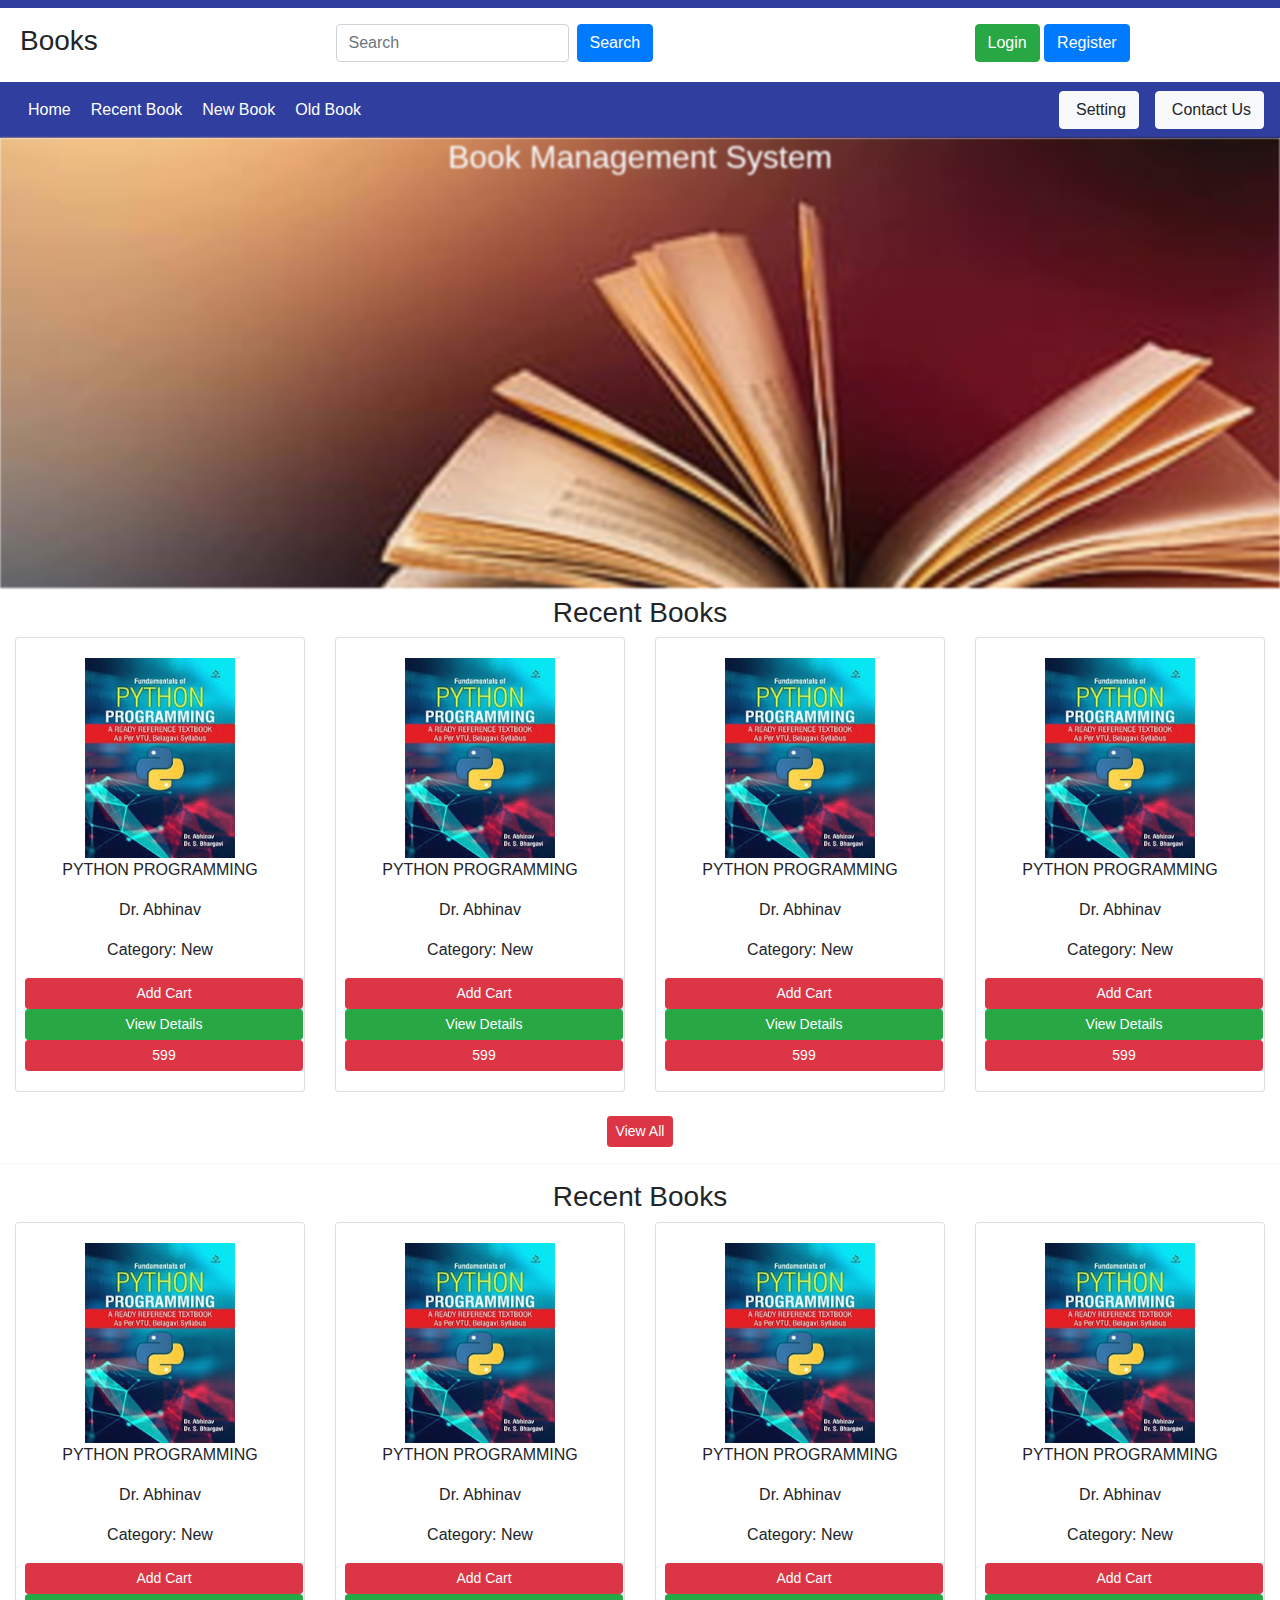
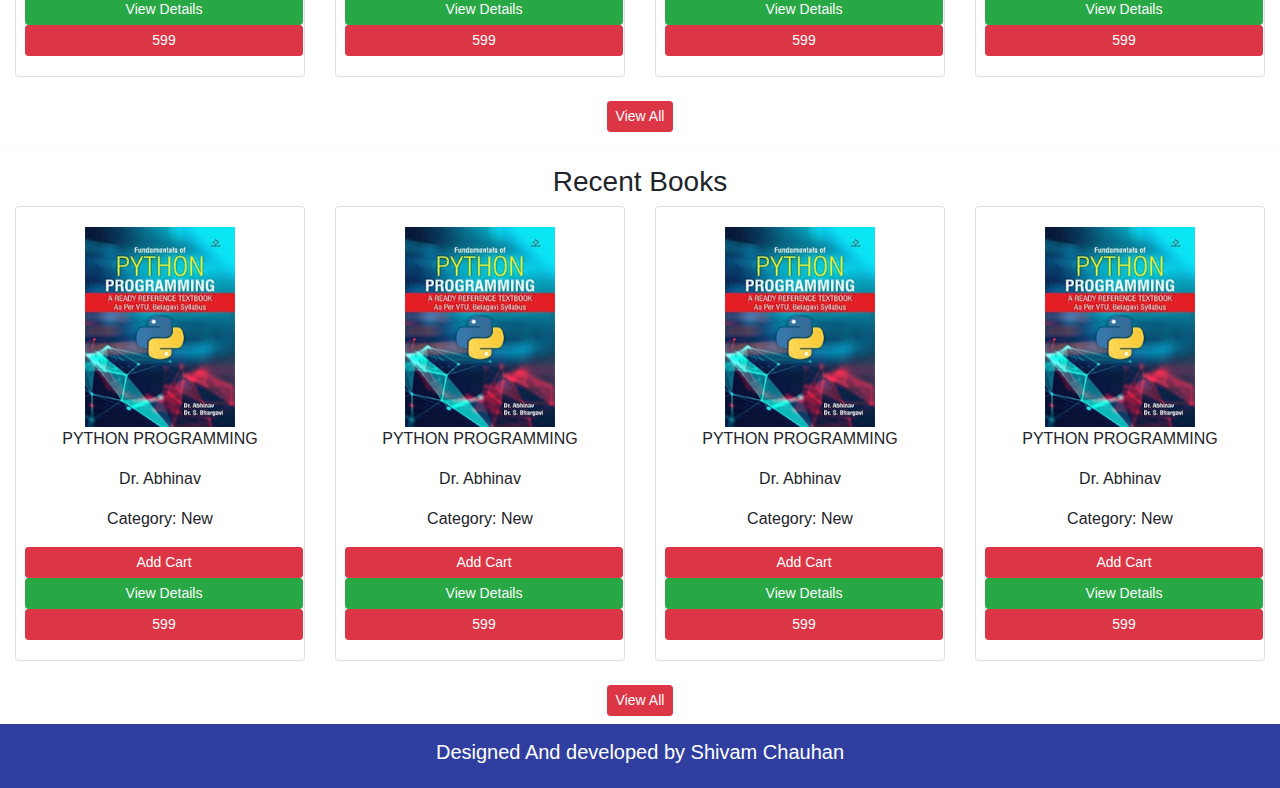
<file: ebookHTML/index.html>
<!DOCTYPE html>
<html>

<head>
    <meta charset="ISO-8859-1">
    <title>All Recent Books</title>
    <!-- <%@include file="allComponents/allCSS.jsp" %> -->
    <link href="https://cdn.jsdelivr.net/npm/bootstrap@5.3.3/dist/css/bootstrap.min.css" rel="stylesheet"
        integrity="sha384-QWTKZyjpPEjISv5WaRU9OFeRpok6YctnYmDr5pNlyT2bRjXh0JMhjY6hW+ALEwIH" crossorigin="anonymous">

    <link rel="stylesheet" href="https://cdnjs.cloudflare.com/ajax/libs/font-awesome/6.4.0/css/all.min.css"
        integrity="sha512-iecdLmaskl7CVkqkXNQ/ZH/XLlvWZOJyj7Yy7tcenmpD1ypASozpmT/E0iPtmFIB46ZmdtAc9eNBvH0H/ZpiBw=="
        crossorigin="anonymous" referrerpolicy="no-referrer" />

    <link rel="stylesheet" href="https://cdn.jsdelivr.net/npm/bootstrap@4.0.0/dist/css/bootstrap.min.css"
        integrity="sha384-Gn5384xqQ1aoWXA+058RXPxPg6fy4IWvTNh0E263XmFcJlSAwiGgFAW/dAiS6JXm" crossorigin="anonymous">

    <script src="https://code.jquery.com/jquery-3.2.1.slim.min.js"
        integrity="sha384-KJ3o2DKtIkvYIK3UENzmM7KCkRr/rE9/Qpg6aAZGJwFDMVNA/GpGFF93hXpG5KkN"
        crossorigin="anonymous"></script>
    <script src="https://cdn.jsdelivr.net/npm/popper.js@1.12.9/dist/umd/popper.min.js"
        integrity="sha384-ApNbgh9B+Y1QKtv3Rn7W3mgPxhU9K/ScQsAP7hUibX39j7fakFPskvXusvfa0b4Q"
        crossorigin="anonymous"></script>

    <link rel="stylesheet" href="style.css">
    <style type="text/css">
        .back-img {
            background: url("book.jpg");
            background-repeat: no-repeat;
            height: 50vh;
            width: 100%;
            background-size: cover;
            filter: blur(1px);
        }
        
        </style>
</head>

<body>

    <div id="navbar-container"></div>

    <script>
        // Use fetch to load the external navbar HTML
        fetch('allComponents/navbar.html')
            .then(response => response.text())
            .then(data => {
                document.getElementById('navbar-container').innerHTML = data;
            })
            .catch(error => console.log('Error loading navbar:', error));
    </script>

    <div class="container-fluid back-img">
        <h2 class="text-center text-light">Book Management System</h2>
    </div>

    <!--  start recent book -->

    <div class="container-fluid text-center mt-2 mb-2">
        <h3>Recent Books</h3>
        <div class="row">
            <div class="col-md-3">
                <div class="card">
                    <div class="card-body ">
                        <img alt="error" style="width: 150px;height: 200px;" src="pythonBook.jpeg">
                        <p class="text-center">PYTHON PROGRAMMING</p>
                        <p class="text-center">Dr. Abhinav</p>
                        <p class="text-center">Category: New</p>
                        <div class="row text-center">
                            <a href="" class="btn btn-danger btn-sm ml-1">Add Cart</a>
                            <a href="view_bookDetails.html" class="btn btn-success btn-sm ml-1">View Details</a>
                            <a href="" class="btn btn-danger btn-sm ml-1">
                                <i class="fa-solid fa-indian-rupee-sign"></i> 599
                            </a>
                        </div>
                    </div>
                </div>
            </div>
            <div class="col-md-3">
                <div class="card">
                    <div class="card-body ">
                        <img alt="error" style="width: 150px;height: 200px;" src="pythonBook.jpeg">
                        <p class="text-center">PYTHON PROGRAMMING</p>
                        <p class="text-center">Dr. Abhinav</p>
                        <p class="text-center">Category: New</p>
                        <div class="row text-center">
                            <a href="" class="btn btn-danger btn-sm ml-1">Add Cart</a>
                            <a href="view_bookDetails.html" class="btn btn-success btn-sm ml-1">View Details</a>
                            <a href="" class="btn btn-danger btn-sm ml-1">
                                <i class="fa-solid fa-indian-rupee-sign"></i> 599
                            </a>
                        </div>
                    </div>
                </div>
            </div>
            <div class="col-md-3">
                <div class="card">
                    <div class="card-body ">
                        <img alt="error" style="width: 150px;height: 200px;" src="pythonBook.jpeg">
                        <p class="text-center">PYTHON PROGRAMMING</p>
                        <p class="text-center">Dr. Abhinav</p>
                        <p class="text-center">Category: New</p>
                        <div class="row text-center">
                            <a href="" class="btn btn-danger btn-sm ml-1">Add Cart</a>
                            <a href="view_bookDetails.html" class="btn btn-success btn-sm ml-1">View Details</a>
                            <a href="" class="btn btn-danger btn-sm ml-1">
                                <i class="fa-solid fa-indian-rupee-sign"></i> 599
                            </a>
                        </div>
                    </div>
                </div>
            </div>
            <div class="col-md-3">
                <div class="card">
                    <div class="card-body ">
                        <img alt="error" style="width: 150px;height: 200px;" src="pythonBook.jpeg">
                        <p class="text-center">PYTHON PROGRAMMING</p>
                        <p class="text-center">Dr. Abhinav</p>
                        <p class="text-center">Category: New</p>
                        <div class="row text-center">
                            <a href="" class="btn btn-danger btn-sm ml-1">Add Cart</a>
                            <a href="view_bookDetails.html" class="btn btn-success btn-sm ml-1">View Details</a>
                            <a href="" class="btn btn-danger btn-sm ml-1">
                                <i class="fa-solid fa-indian-rupee-sign"></i> 599
                            </a>
                        </div>
                    </div>
                </div>
            </div>
        </div>

        <div class="text-center mt-4">
            <a href="all_recentBooks.html" class="btn btn-danger btn-sm">View All</a>
        </div>
    </div>



    <!-- end recent book -->

    <hr>

    <!--  start New book -->
    <div class="container-fluid text-center mt-2 mb-2">
        <h3>Recent Books</h3>
        <div class="row">
            <div class="col-md-3">
                <div class="card">
                    <div class="card-body ">
                        <img alt="error" style="width: 150px;height: 200px;" src="pythonBook.jpeg">
                        <p class="text-center">PYTHON PROGRAMMING</p>
                        <p class="text-center">Dr. Abhinav</p>
                        <p class="text-center">Category: New</p>
                        <div class="row text-center">
                            <a href="" class="btn btn-danger btn-sm ml-1">Add Cart</a>
                            <a href="view_bookDetails.html" class="btn btn-success btn-sm ml-1">View Details</a>
                            <a href="" class="btn btn-danger btn-sm ml-1">
                                <i class="fa-solid fa-indian-rupee-sign"></i> 599
                            </a>
                        </div>
                    </div>
                </div>
            </div>
            <div class="col-md-3">
                <div class="card">
                    <div class="card-body ">
                        <img alt="error" style="width: 150px;height: 200px;" src="pythonBook.jpeg">
                        <p class="text-center">PYTHON PROGRAMMING</p>
                        <p class="text-center">Dr. Abhinav</p>
                        <p class="text-center">Category: New</p>
                        <div class="row text-center">
                            <a href="" class="btn btn-danger btn-sm ml-1">Add Cart</a>
                            <a href="view_bookDetails.html" class="btn btn-success btn-sm ml-1">View Details</a>
                            <a href="" class="btn btn-danger btn-sm ml-1">
                                <i class="fa-solid fa-indian-rupee-sign"></i> 599
                            </a>
                        </div>
                    </div>
                </div>
            </div>
            <div class="col-md-3">
                <div class="card">
                    <div class="card-body ">
                        <img alt="error" style="width: 150px;height: 200px;" src="pythonBook.jpeg">
                        <p class="text-center">PYTHON PROGRAMMING</p>
                        <p class="text-center">Dr. Abhinav</p>
                        <p class="text-center">Category: New</p>
                        <div class="row text-center">
                            <a href="" class="btn btn-danger btn-sm ml-1">Add Cart</a>
                            <a href="view_bookDetails.html" class="btn btn-success btn-sm ml-1">View Details</a>
                            <a href="" class="btn btn-danger btn-sm ml-1">
                                <i class="fa-solid fa-indian-rupee-sign"></i> 599
                            </a>
                        </div>
                    </div>
                </div>
            </div>
            <div class="col-md-3">
                <div class="card">
                    <div class="card-body ">
                        <img alt="error" style="width: 150px;height: 200px;" src="pythonBook.jpeg">
                        <p class="text-center">PYTHON PROGRAMMING</p>
                        <p class="text-center">Dr. Abhinav</p>
                        <p class="text-center">Category: New</p>
                        <div class="row text-center">
                            <a href="" class="btn btn-danger btn-sm ml-1">Add Cart</a>
                            <a href="view_bookDetails.html" class="btn btn-success btn-sm ml-1">View Details</a>
                            <a href="" class="btn btn-danger btn-sm ml-1">
                                <i class="fa-solid fa-indian-rupee-sign"></i> 599
                            </a>
                        </div>
                    </div>
                </div>
            </div>
        </div>

        <div class="text-center mt-4">
            <a href="all_newBooks.html" class="btn btn-danger btn-sm">View All</a>
        </div>
    </div>

    <!-- end New book -->

    <hr>



    <!--  start old book -->
    <div class="container-fluid text-center mt-2 mb-2">
        <h3>Recent Books</h3>
        <div class="row">
            <div class="col-md-3">
                <div class="card">
                    <div class="card-body ">
                        <img alt="error" style="width: 150px;height: 200px;" src="pythonBook.jpeg">
                        <p class="text-center">PYTHON PROGRAMMING</p>
                        <p class="text-center">Dr. Abhinav</p>
                        <p class="text-center">Category: New</p>
                        <div class="row text-center">
                            <a href="" class="btn btn-danger btn-sm ml-1">Add Cart</a>
                            <a href="view_bookDetails.html" class="btn btn-success btn-sm ml-1">View Details</a>
                            <a href="" class="btn btn-danger btn-sm ml-1">
                                <i class="fa-solid fa-indian-rupee-sign"></i> 599
                            </a>
                        </div>
                    </div>
                </div>
            </div>
            <div class="col-md-3">
                <div class="card">
                    <div class="card-body ">
                        <img alt="error" style="width: 150px;height: 200px;" src="pythonBook.jpeg">
                        <p class="text-center">PYTHON PROGRAMMING</p>
                        <p class="text-center">Dr. Abhinav</p>
                        <p class="text-center">Category: New</p>
                        <div class="row text-center">
                            <a href="" class="btn btn-danger btn-sm ml-1">Add Cart</a>
                            <a href="view_bookDetails.html" class="btn btn-success btn-sm ml-1">View Details</a>
                            <a href="" class="btn btn-danger btn-sm ml-1">
                                <i class="fa-solid fa-indian-rupee-sign"></i> 599
                            </a>
                        </div>
                    </div>
                </div>
            </div>
            <div class="col-md-3">
                <div class="card">
                    <div class="card-body ">
                        <img alt="error" style="width: 150px;height: 200px;" src="pythonBook.jpeg">
                        <p class="text-center">PYTHON PROGRAMMING</p>
                        <p class="text-center">Dr. Abhinav</p>
                        <p class="text-center">Category: New</p>
                        <div class="row text-center">
                            <a href="" class="btn btn-danger btn-sm ml-1">Add Cart</a>
                            <a href="view_bookDetails.html" class="btn btn-success btn-sm ml-1">View Details</a>
                            <a href="" class="btn btn-danger btn-sm ml-1">
                                <i class="fa-solid fa-indian-rupee-sign"></i> 599
                            </a>
                        </div>
                    </div>
                </div>
            </div>
            <div class="col-md-3">
                <div class="card">
                    <div class="card-body ">
                        <img alt="error" style="width: 150px;height: 200px;" src="pythonBook.jpeg">
                        <p class="text-center">PYTHON PROGRAMMING</p>
                        <p class="text-center">Dr. Abhinav</p>
                        <p class="text-center">Category: New</p>
                        <div class="row text-center">
                            <a href="" class="btn btn-danger btn-sm ml-1">Add Cart</a>
                            <a href="view_bookDetails.html" class="btn btn-success btn-sm ml-1">View Details</a>
                            <a href="" class="btn btn-danger btn-sm ml-1">
                                <i class="fa-solid fa-indian-rupee-sign"></i> 599
                            </a>
                        </div>
                    </div>
                </div>
            </div>
        </div>

        <div class="text-center mt-4">
            <a href="all_oldBooks.html" class="btn btn-danger btn-sm">View All</a>
        </div>
    </div>

    <!-- end old book -->

    <!-- <%@include file="allComponents/footer.jsp" %> -->
    <div claas="container-fluid " style="background-color:  #303f9f;">
        <div class="text-center text-white p-3">
            <h5> Designed And developed by Shivam Chauhan</h5>
        </div>
    </div>


</body>

</html>
</file>
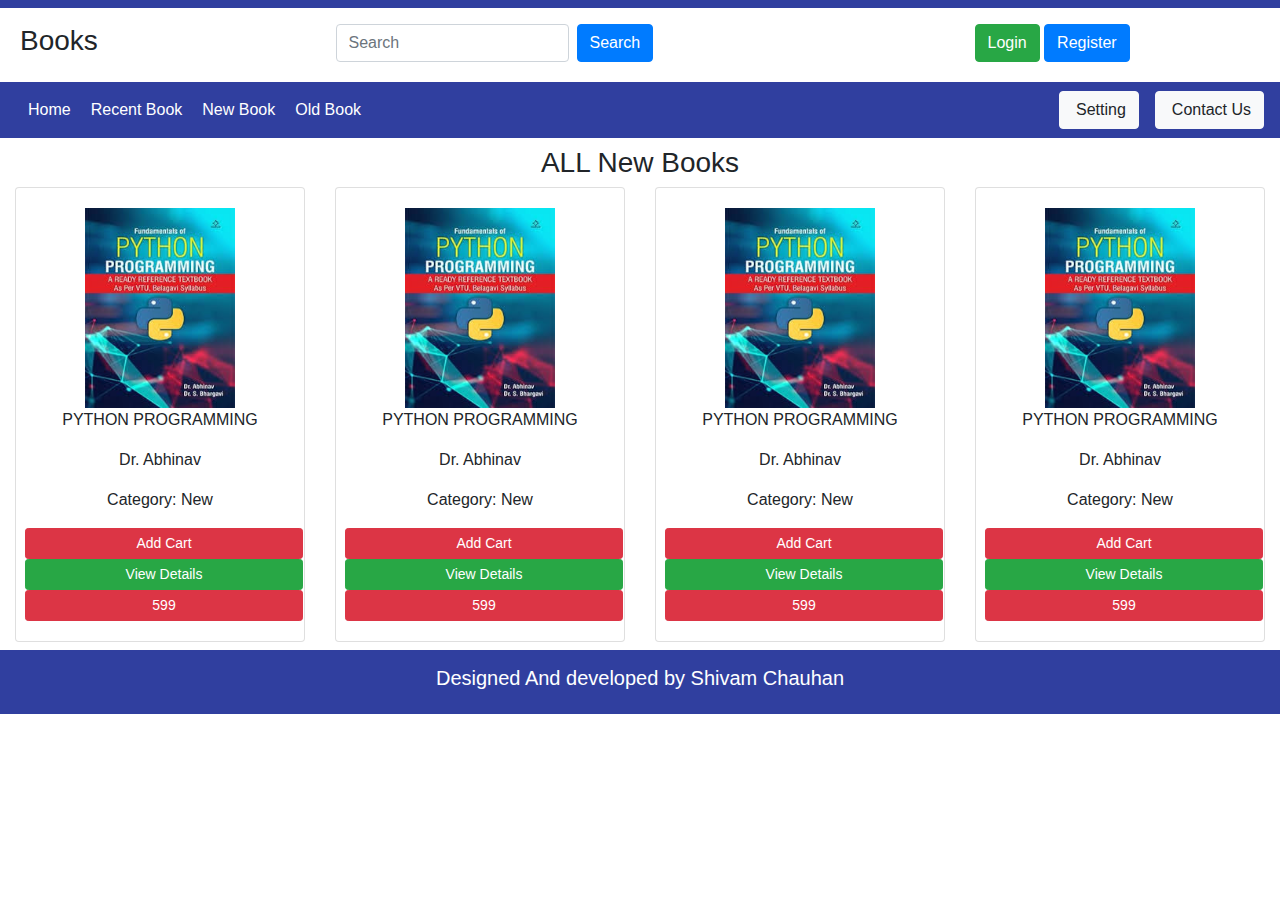
<file: ebookHTML/all_newBooks.html>
<!DOCTYPE html>
<html>

<head>
    <meta charset="ISO-8859-1">
    <title>All Recent Books</title>
    <!-- <%@include file="allComponents/allCSS.jsp" %> -->
    <link href="https://cdn.jsdelivr.net/npm/bootstrap@5.3.3/dist/css/bootstrap.min.css" rel="stylesheet"
        integrity="sha384-QWTKZyjpPEjISv5WaRU9OFeRpok6YctnYmDr5pNlyT2bRjXh0JMhjY6hW+ALEwIH" crossorigin="anonymous">

    <link rel="stylesheet" href="https://cdnjs.cloudflare.com/ajax/libs/font-awesome/6.4.0/css/all.min.css"
        integrity="sha512-iecdLmaskl7CVkqkXNQ/ZH/XLlvWZOJyj7Yy7tcenmpD1ypASozpmT/E0iPtmFIB46ZmdtAc9eNBvH0H/ZpiBw=="
        crossorigin="anonymous" referrerpolicy="no-referrer" />

    <link rel="stylesheet" href="https://cdn.jsdelivr.net/npm/bootstrap@4.0.0/dist/css/bootstrap.min.css"
        integrity="sha384-Gn5384xqQ1aoWXA+058RXPxPg6fy4IWvTNh0E263XmFcJlSAwiGgFAW/dAiS6JXm" crossorigin="anonymous">

    <script src="https://code.jquery.com/jquery-3.2.1.slim.min.js"
        integrity="sha384-KJ3o2DKtIkvYIK3UENzmM7KCkRr/rE9/Qpg6aAZGJwFDMVNA/GpGFF93hXpG5KkN"
        crossorigin="anonymous"></script>
    <script src="https://cdn.jsdelivr.net/npm/popper.js@1.12.9/dist/umd/popper.min.js"
        integrity="sha384-ApNbgh9B+Y1QKtv3Rn7W3mgPxhU9K/ScQsAP7hUibX39j7fakFPskvXusvfa0b4Q"
        crossorigin="anonymous"></script>

    <link rel="stylesheet" href="style.css">
</head>

<body>
    <!-- <%@include file="allComponents/navbar.jsp" %> -->
    <div id="navbar-container"></div>

<script>
    // Use fetch to load the external navbar HTML
    fetch('allComponents/navbar.html')
    .then(response => response.text())
    .then(data => {
        document.getElementById('navbar-container').innerHTML = data;
    })
    .catch(error => console.log('Error loading navbar:', error));
</script>

    <div class="container-fluid text-center mt-2 mb-2">
        <h3>ALL New Books</h3>
        <div class="row">
            <div class="col-md-3">
                <div class="card">
                    <div class="card-body ">
                        <img alt="error" style="width: 150px;height: 200px;" src="pythonBook.jpeg">
                        <p class="text-center">PYTHON PROGRAMMING</p>
                        <p class="text-center">Dr. Abhinav</p>
                        <p class="text-center">Category: New</p>
                        <div class="row text-center">
                            <a href="" class="btn btn-danger btn-sm ml-1">Add Cart</a>
                            <a href="view_bookDetails.html" class="btn btn-success btn-sm ml-1">View Details</a>
                            <a href="" class="btn btn-danger btn-sm ml-1">
                                <i class="fa-solid fa-indian-rupee-sign"></i> 599
                            </a>
                        </div>
                    </div>
                </div>
            </div>
            <div class="col-md-3">
                <div class="card">
                    <div class="card-body ">
                        <img alt="error" style="width: 150px;height: 200px;" src="pythonBook.jpeg">
                        <p class="text-center">PYTHON PROGRAMMING</p>
                        <p class="text-center">Dr. Abhinav</p>
                        <p class="text-center">Category: New</p>
                        <div class="row text-center">
                            <a href="" class="btn btn-danger btn-sm ml-1">Add Cart</a>
                            <a href="view_bookDetails.html" class="btn btn-success btn-sm ml-1">View Details</a>
                            <a href="" class="btn btn-danger btn-sm ml-1">
                                <i class="fa-solid fa-indian-rupee-sign"></i> 599
                            </a>
                        </div>
                    </div>
                </div>
            </div>
            <div class="col-md-3">
                <div class="card">
                    <div class="card-body ">
                        <img alt="error" style="width: 150px;height: 200px;" src="pythonBook.jpeg">
                        <p class="text-center">PYTHON PROGRAMMING</p>
                        <p class="text-center">Dr. Abhinav</p>
                        <p class="text-center">Category: New</p>
                        <div class="row text-center">
                            <a href="" class="btn btn-danger btn-sm ml-1">Add Cart</a>
                            <a href="view_bookDetails.html" class="btn btn-success btn-sm ml-1">View Details</a>
                            <a href="" class="btn btn-danger btn-sm ml-1">
                                <i class="fa-solid fa-indian-rupee-sign"></i> 599
                            </a>
                        </div>
                    </div>
                </div>
            </div>
            <div class="col-md-3">
                <div class="card">
                    <div class="card-body ">
                        <img alt="error" style="width: 150px;height: 200px;" src="pythonBook.jpeg">
                        <p class="text-center">PYTHON PROGRAMMING</p>
                        <p class="text-center">Dr. Abhinav</p>
                        <p class="text-center">Category: New</p>
                        <div class="row text-center">
                            <a href="" class="btn btn-danger btn-sm ml-1">Add Cart</a>
                            <a href="view_bookDetails.html" class="btn btn-success btn-sm ml-1">View Details</a>
                            <a href="" class="btn btn-danger btn-sm ml-1">
                                <i class="fa-solid fa-indian-rupee-sign"></i> 599
                            </a>
                        </div>
                    </div>
                </div>
            </div>
        </div>
    </div>

     <!-- <%@include file="allComponents/footer.jsp" %> -->
     <div claas="container-fluid " style="background-color:  #303f9f;">
        <div class="text-center text-white p-3">
            <h5> Designed And developed by Shivam Chauhan</h5>
        </div>
    </div>
</body>

</html>
</file>
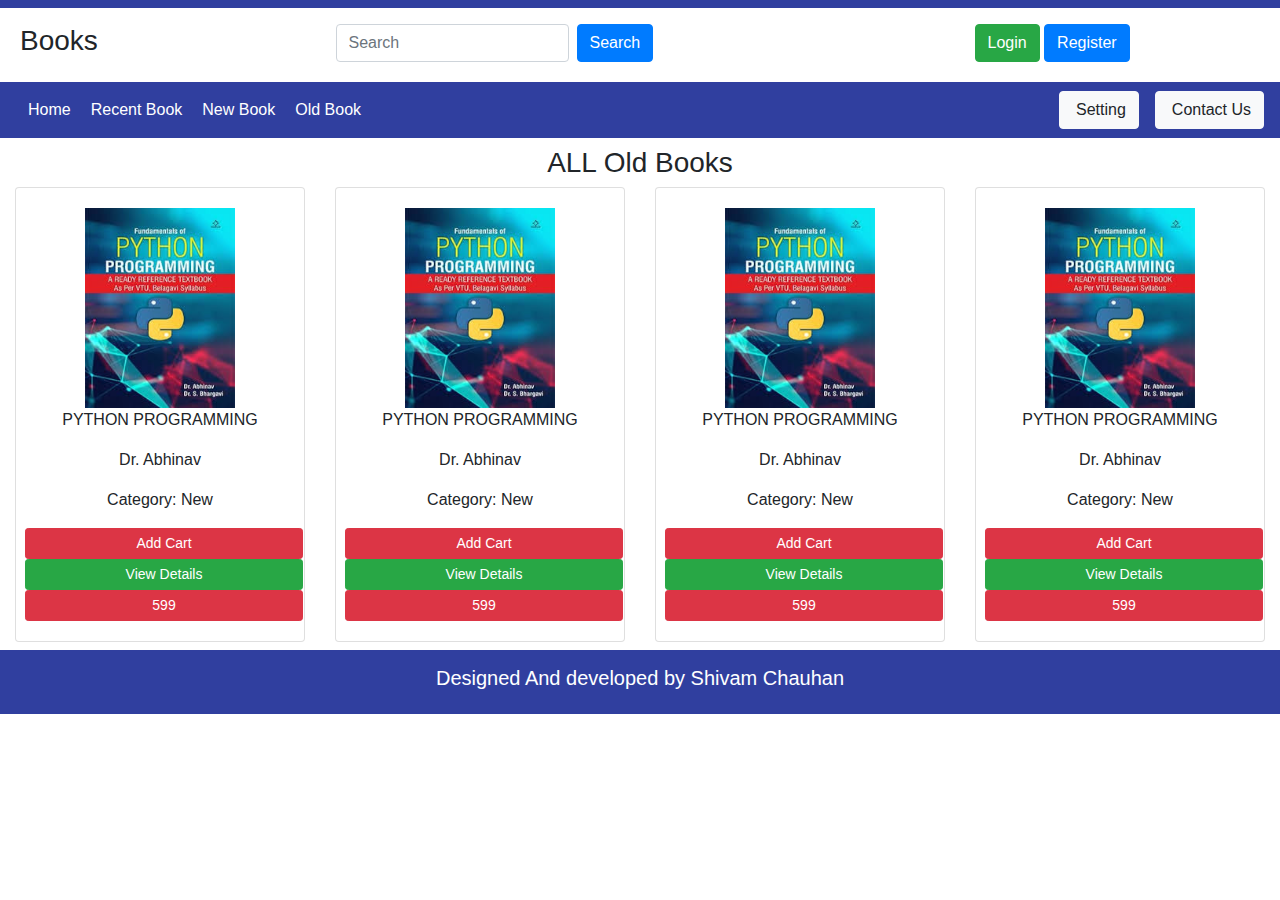
<file: ebookHTML/all_oldBooks.html>
<!DOCTYPE html>
<html>

<head>
    <meta charset="ISO-8859-1">
    <title>All Recent Books</title>
    <!-- <%@include file="allComponents/allCSS.jsp" %> -->
    <link href="https://cdn.jsdelivr.net/npm/bootstrap@5.3.3/dist/css/bootstrap.min.css" rel="stylesheet"
        integrity="sha384-QWTKZyjpPEjISv5WaRU9OFeRpok6YctnYmDr5pNlyT2bRjXh0JMhjY6hW+ALEwIH" crossorigin="anonymous">

    <link rel="stylesheet" href="https://cdnjs.cloudflare.com/ajax/libs/font-awesome/6.4.0/css/all.min.css"
        integrity="sha512-iecdLmaskl7CVkqkXNQ/ZH/XLlvWZOJyj7Yy7tcenmpD1ypASozpmT/E0iPtmFIB46ZmdtAc9eNBvH0H/ZpiBw=="
        crossorigin="anonymous" referrerpolicy="no-referrer" />

    <link rel="stylesheet" href="https://cdn.jsdelivr.net/npm/bootstrap@4.0.0/dist/css/bootstrap.min.css"
        integrity="sha384-Gn5384xqQ1aoWXA+058RXPxPg6fy4IWvTNh0E263XmFcJlSAwiGgFAW/dAiS6JXm" crossorigin="anonymous">

    <script src="https://code.jquery.com/jquery-3.2.1.slim.min.js"
        integrity="sha384-KJ3o2DKtIkvYIK3UENzmM7KCkRr/rE9/Qpg6aAZGJwFDMVNA/GpGFF93hXpG5KkN"
        crossorigin="anonymous"></script>
    <script src="https://cdn.jsdelivr.net/npm/popper.js@1.12.9/dist/umd/popper.min.js"
        integrity="sha384-ApNbgh9B+Y1QKtv3Rn7W3mgPxhU9K/ScQsAP7hUibX39j7fakFPskvXusvfa0b4Q"
        crossorigin="anonymous"></script>

    <link rel="stylesheet" href="style.css">
</head>

<body>
    <!-- <%@include file="allComponents/navbar.jsp" %> -->
    <div id="navbar-container"></div>

<script>
    // Use fetch to load the external navbar HTML
    fetch('allComponents/navbar.html')
    .then(response => response.text())
    .then(data => {
        document.getElementById('navbar-container').innerHTML = data;
    })
    .catch(error => console.log('Error loading navbar:', error));
</script>

    <div class="container-fluid text-center mt-2 mb-2">
        <h3>ALL Old Books</h3>
        <div class="row">
            <div class="col-md-3">
                <div class="card">
                    <div class="card-body ">
                        <img alt="error" style="width: 150px;height: 200px;" src="pythonBook.jpeg">
                        <p class="text-center">PYTHON PROGRAMMING</p>
                        <p class="text-center">Dr. Abhinav</p>
                        <p class="text-center">Category: New</p>
                        <div class="row text-center">
                            <a href="" class="btn btn-danger btn-sm ml-1">Add Cart</a>
                            <a href="view_bookDetails.html" class="btn btn-success btn-sm ml-1">View Details</a>
                            <a href="" class="btn btn-danger btn-sm ml-1">
                                <i class="fa-solid fa-indian-rupee-sign"></i> 599
                            </a>
                        </div>
                    </div>
                </div>
            </div>
            <div class="col-md-3">
                <div class="card">
                    <div class="card-body ">
                        <img alt="error" style="width: 150px;height: 200px;" src="pythonBook.jpeg">
                        <p class="text-center">PYTHON PROGRAMMING</p>
                        <p class="text-center">Dr. Abhinav</p>
                        <p class="text-center">Category: New</p>
                        <div class="row text-center">
                            <a href="" class="btn btn-danger btn-sm ml-1">Add Cart</a>
                            <a href="view_bookDetails.html" class="btn btn-success btn-sm ml-1">View Details</a>
                            <a href="" class="btn btn-danger btn-sm ml-1">
                                <i class="fa-solid fa-indian-rupee-sign"></i> 599
                            </a>
                        </div>
                    </div>
                </div>
            </div>
            <div class="col-md-3">
                <div class="card">
                    <div class="card-body ">
                        <img alt="error" style="width: 150px;height: 200px;" src="pythonBook.jpeg">
                        <p class="text-center">PYTHON PROGRAMMING</p>
                        <p class="text-center">Dr. Abhinav</p>
                        <p class="text-center">Category: New</p>
                        <div class="row text-center">
                            <a href="" class="btn btn-danger btn-sm ml-1">Add Cart</a>
                            <a href="view_bookDetails.html" class="btn btn-success btn-sm ml-1">View Details</a>
                            <a href="" class="btn btn-danger btn-sm ml-1">
                                <i class="fa-solid fa-indian-rupee-sign"></i> 599
                            </a>
                        </div>
                    </div>
                </div>
            </div>
            <div class="col-md-3">
                <div class="card">
                    <div class="card-body ">
                        <img alt="error" style="width: 150px;height: 200px;" src="pythonBook.jpeg">
                        <p class="text-center">PYTHON PROGRAMMING</p>
                        <p class="text-center">Dr. Abhinav</p>
                        <p class="text-center">Category: New</p>
                        <div class="row text-center">
                            <a href="" class="btn btn-danger btn-sm ml-1">Add Cart</a>
                            <a href="view_bookDetails.html" class="btn btn-success btn-sm ml-1">View Details</a>
                            <a href="" class="btn btn-danger btn-sm ml-1">
                                <i class="fa-solid fa-indian-rupee-sign"></i> 599
                            </a>
                        </div>
                    </div>
                </div>
            </div>
        </div>
    </div>
 <!-- <%@include file="allComponents/footer.jsp" %> -->
 <div claas="container-fluid " style="background-color:  #303f9f;">
    <div class="text-center text-white p-3">
        <h5> Designed And developed by Shivam Chauhan</h5>
    </div>
</div>
</body>

</html>
</file>
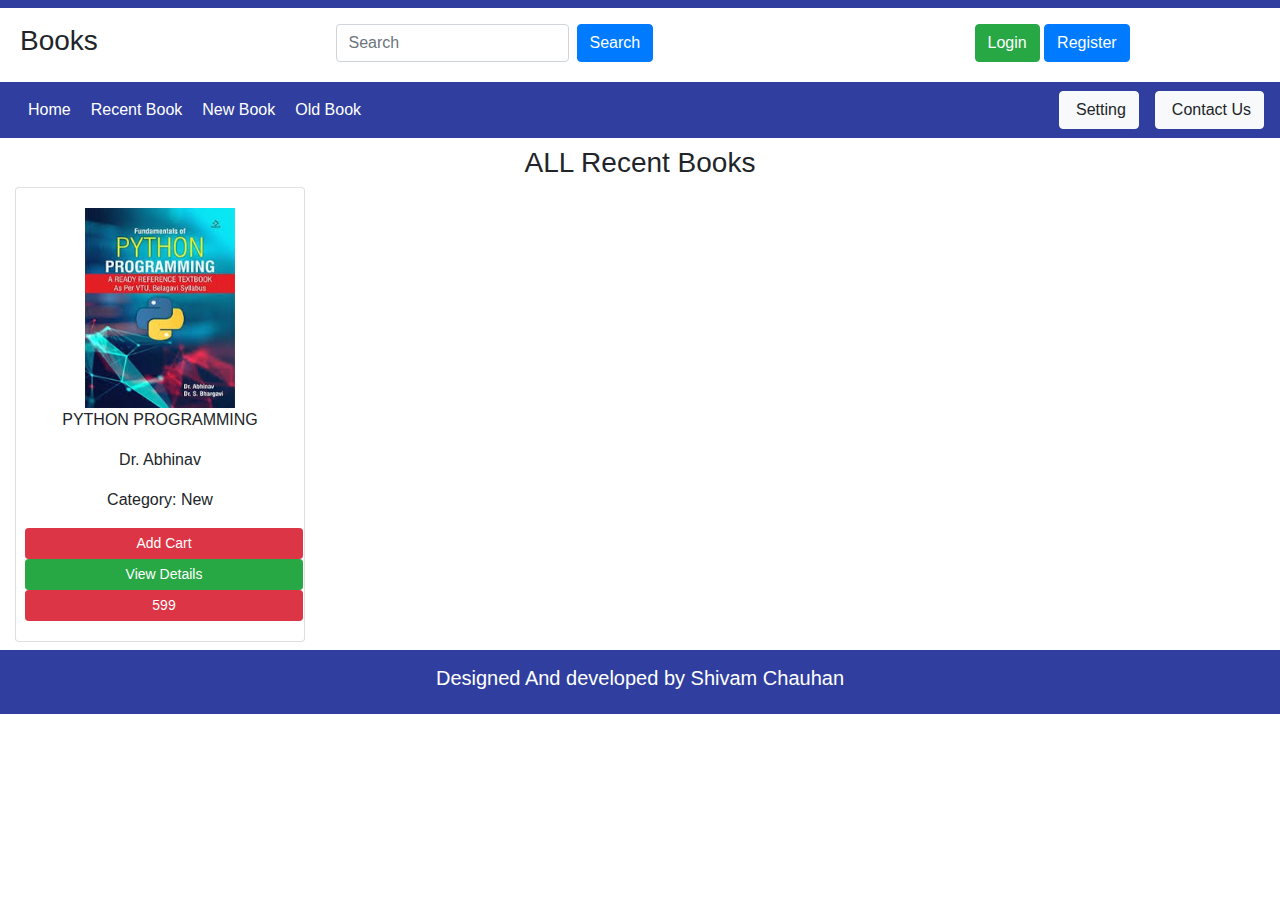
<file: ebookHTML/all_recentBooks.html>
<!DOCTYPE html>
<html>

<head>
    <meta charset="ISO-8859-1">
    <title>All Recent Books</title>
    <!-- <%@include file="allComponents/allCSS.jsp" %> -->
    <link href="https://cdn.jsdelivr.net/npm/bootstrap@5.3.3/dist/css/bootstrap.min.css" rel="stylesheet"
        integrity="sha384-QWTKZyjpPEjISv5WaRU9OFeRpok6YctnYmDr5pNlyT2bRjXh0JMhjY6hW+ALEwIH" crossorigin="anonymous">

    <link rel="stylesheet" href="https://cdnjs.cloudflare.com/ajax/libs/font-awesome/6.4.0/css/all.min.css"
        integrity="sha512-iecdLmaskl7CVkqkXNQ/ZH/XLlvWZOJyj7Yy7tcenmpD1ypASozpmT/E0iPtmFIB46ZmdtAc9eNBvH0H/ZpiBw=="
        crossorigin="anonymous" referrerpolicy="no-referrer" />

    <link rel="stylesheet" href="https://cdn.jsdelivr.net/npm/bootstrap@4.0.0/dist/css/bootstrap.min.css"
        integrity="sha384-Gn5384xqQ1aoWXA+058RXPxPg6fy4IWvTNh0E263XmFcJlSAwiGgFAW/dAiS6JXm" crossorigin="anonymous">

    <script src="https://code.jquery.com/jquery-3.2.1.slim.min.js"
        integrity="sha384-KJ3o2DKtIkvYIK3UENzmM7KCkRr/rE9/Qpg6aAZGJwFDMVNA/GpGFF93hXpG5KkN"
        crossorigin="anonymous"></script>
    <script src="https://cdn.jsdelivr.net/npm/popper.js@1.12.9/dist/umd/popper.min.js"
        integrity="sha384-ApNbgh9B+Y1QKtv3Rn7W3mgPxhU9K/ScQsAP7hUibX39j7fakFPskvXusvfa0b4Q"
        crossorigin="anonymous"></script>

    <link rel="stylesheet" href="style.css">
</head>

<body>
    <!-- <%@include file="allComponents/navbar.jsp" %> -->
    <div id="navbar-container"></div>

<script>
    // Use fetch to load the external navbar HTML
    fetch('allComponents/navbar.html')
    .then(response => response.text())
    .then(data => {
        document.getElementById('navbar-container').innerHTML = data;
    })
    .catch(error => console.log('Error loading navbar:', error));
</script>

<div class="container-fluid text-center mt-2 mb-2">
    <h3>ALL Recent Books</h3>
    <div class="row">
        <div class="col-md-3">
            <div class="card">
                <div class="card-body ">
                    <img alt="error" style="width: 150px;height: 200px;" src="pythonBook.jpeg">
                    <p class="text-center">PYTHON PROGRAMMING</p>
                    <p class="text-center">Dr. Abhinav</p>
                    <p class="text-center">Category: New</p>
                    <div class="row text-center">
                        <a href="" class="btn btn-danger btn-sm ml-1">Add Cart</a>
                        <a href="view_bookDetails.html" class="btn btn-success btn-sm ml-1">View Details</a>
                        <a href="" class="btn btn-danger btn-sm ml-1">
                            <i class="fa-solid fa-indian-rupee-sign"></i> 599
                        </a>
                    </div>
                </div>
            </div>
        </div>
        <!-- Repeat the card structure for more books -->
    </div>
</div>
 <!-- <%@include file="allComponents/footer.jsp" %> -->
 <div claas="container-fluid " style="background-color:  #303f9f;">
    <div class="text-center text-white p-3">
        <h5> Designed And developed by Shivam Chauhan</h5>
    </div>
</div>
</body>
</html>
</file>
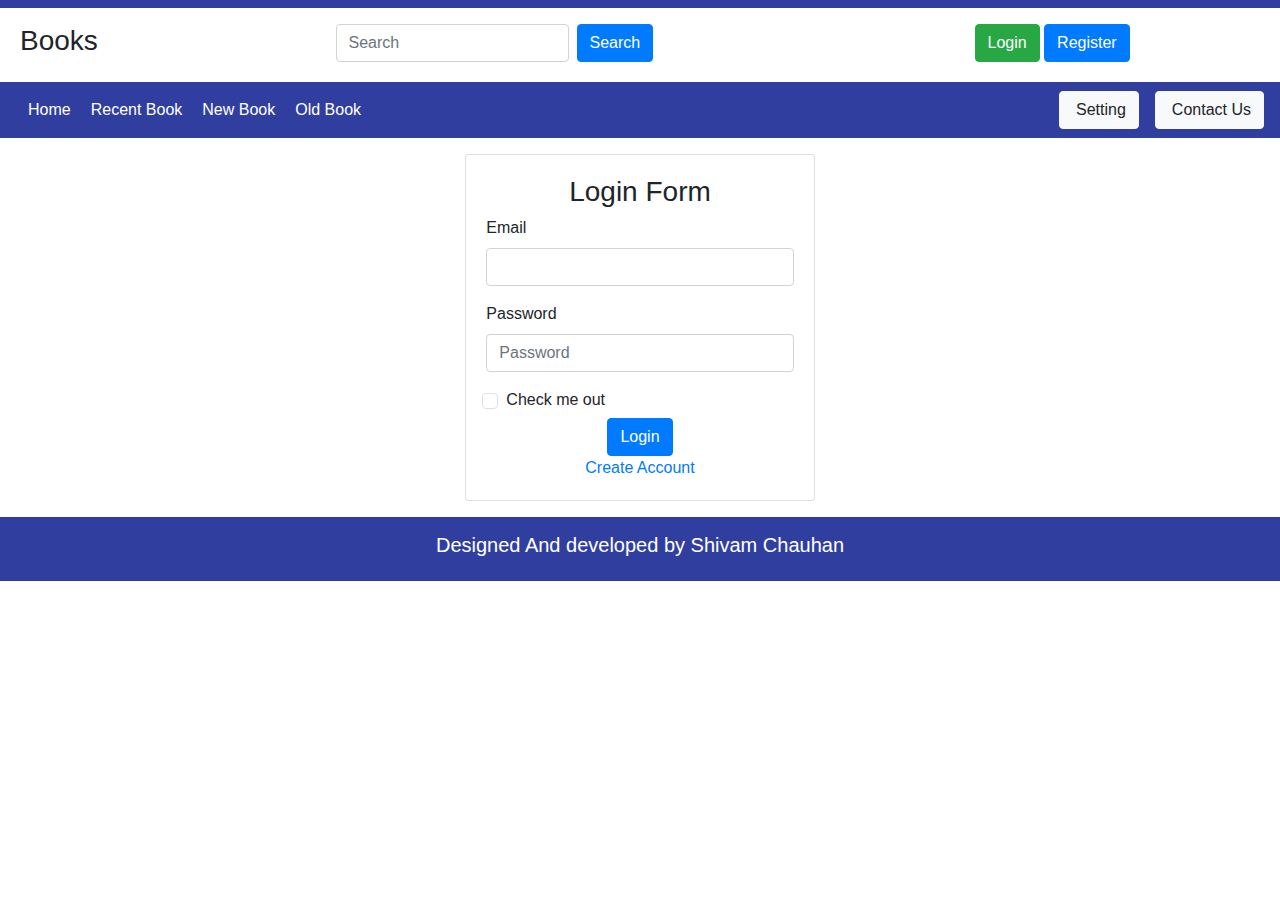
<file: ebookHTML/login.html>
<!DOCTYPE html>
<html>

<head>
	<meta charset="ISO-8859-1">
	<title>All Recent Books</title>
	<!-- <%@include file="allComponents/allCSS.jsp" %> -->
	<link href="https://cdn.jsdelivr.net/npm/bootstrap@5.3.3/dist/css/bootstrap.min.css" rel="stylesheet"
		integrity="sha384-QWTKZyjpPEjISv5WaRU9OFeRpok6YctnYmDr5pNlyT2bRjXh0JMhjY6hW+ALEwIH" crossorigin="anonymous">

	<link rel="stylesheet" href="https://cdnjs.cloudflare.com/ajax/libs/font-awesome/6.4.0/css/all.min.css"
		integrity="sha512-iecdLmaskl7CVkqkXNQ/ZH/XLlvWZOJyj7Yy7tcenmpD1ypASozpmT/E0iPtmFIB46ZmdtAc9eNBvH0H/ZpiBw=="
		crossorigin="anonymous" referrerpolicy="no-referrer" />

	<link rel="stylesheet" href="https://cdn.jsdelivr.net/npm/bootstrap@4.0.0/dist/css/bootstrap.min.css"
		integrity="sha384-Gn5384xqQ1aoWXA+058RXPxPg6fy4IWvTNh0E263XmFcJlSAwiGgFAW/dAiS6JXm" crossorigin="anonymous">

	<script src="https://code.jquery.com/jquery-3.2.1.slim.min.js"
		integrity="sha384-KJ3o2DKtIkvYIK3UENzmM7KCkRr/rE9/Qpg6aAZGJwFDMVNA/GpGFF93hXpG5KkN"
		crossorigin="anonymous"></script>
	<script src="https://cdn.jsdelivr.net/npm/popper.js@1.12.9/dist/umd/popper.min.js"
		integrity="sha384-ApNbgh9B+Y1QKtv3Rn7W3mgPxhU9K/ScQsAP7hUibX39j7fakFPskvXusvfa0b4Q"
		crossorigin="anonymous"></script>

	<link rel="stylesheet" href="style.css">
</head>

<body>
	<!-- <%@include file="allComponents/navbar.jsp" %> -->
	<div id="navbar-container"></div>

	<script>
		// Use fetch to load the external navbar HTML
		fetch('allComponents/navbar.html')
			.then(response => response.text())
			.then(data => {
				document.getElementById('navbar-container').innerHTML = data;
			})
			.catch(error => console.log('Error loading navbar:', error));
	</script>
	<div class="container p-3 ">
		<div class="row">
			<div class="col-md-4 offset-md-4">
				<div class="card align-center ">
					<div class="card-body">
						<h3 class="text-center">Login Form</h3>


						<form action="LoginServlet" method="get">
							<div class="form-group">
								<label for="exampleInputEmail1">Email</label> <input type="email" class="form-control"
									id="exampleInputEmail1" aria-describedby="emailHelp" name="email" required>

							</div>

							<div class="form-group">
								<label for="exampleInputPassword1">Password</label> <input type="password"
									class="form-control" id="exampleInputPassword1" placeholder="Password"
									name="password" required>
							</div>
							<div class="form-check">
								<input type="checkbox" class="form-check-input" id="exampleCheck1" required> <label
									class="form-check-label" for="exampleCheck1">Check me
									out</label>
							</div>

							<div class="text-center">
								<input type="submit" class="btn btn-primary text-center mt-1" value="Login">
								<br>
								<a href="registration.html" class=" text-center mt-1">Create Account</a>
							</div>
						</form>
					</div>
				</div>
			</div>
		</div>
	</div>

	<!-- <%@include file="allComponents/footer.jsp" %> -->
	<div claas="container-fluid " style="background-color:  #303f9f; ;">
		<div class="text-center text-white p-3">
			<h5> Designed And developed by Shivam Chauhan</h5>
		</div>
	</div>


</body>

</html>
</file>
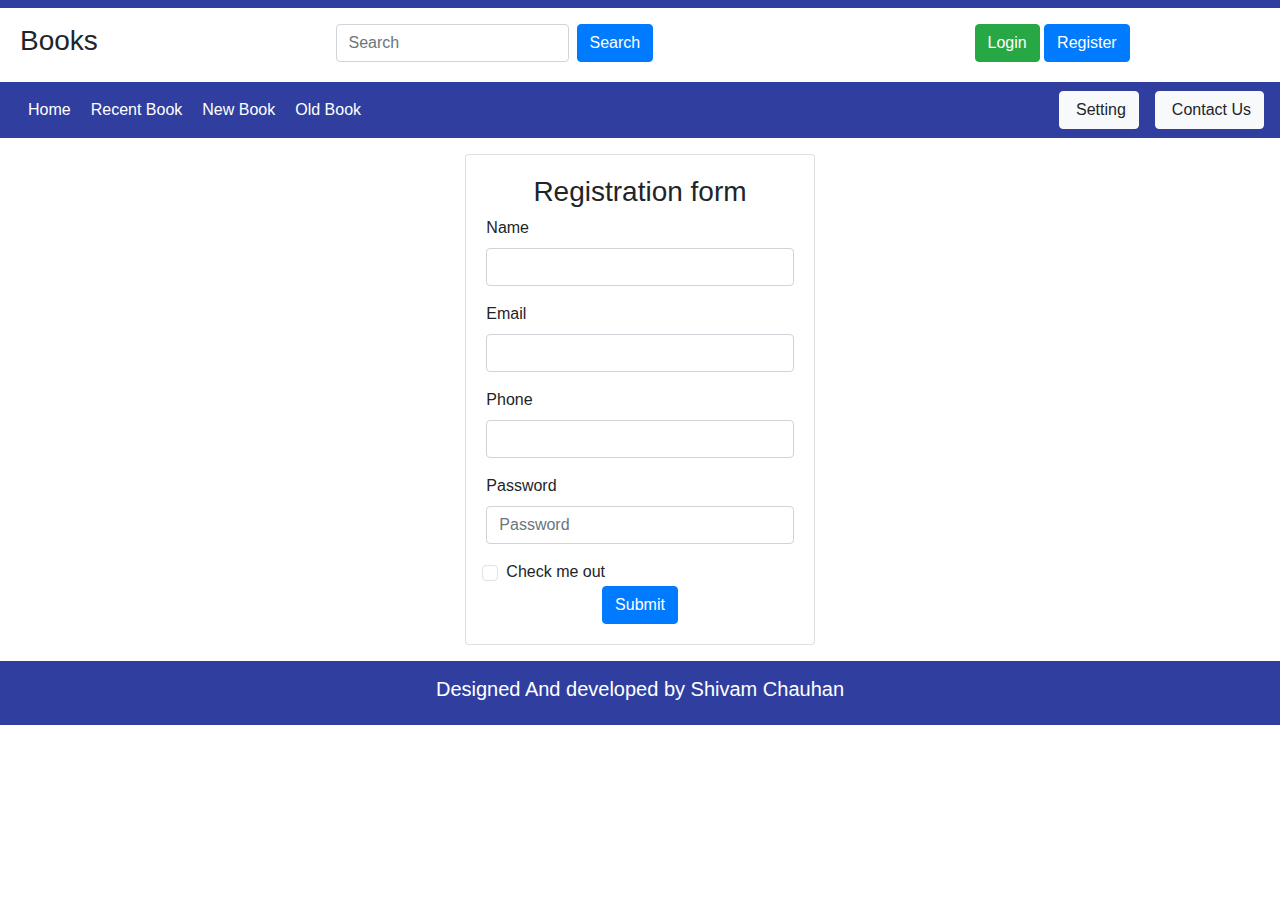
<file: ebookHTML/registration.html>
<!DOCTYPE html>
<html>

<head>
    <meta charset="ISO-8859-1">
    <title>All Recent Books</title>
    <!-- <%@include file="allComponents/allCSS.jsp" %> -->
    <link href="https://cdn.jsdelivr.net/npm/bootstrap@5.3.3/dist/css/bootstrap.min.css" rel="stylesheet"
        integrity="sha384-QWTKZyjpPEjISv5WaRU9OFeRpok6YctnYmDr5pNlyT2bRjXh0JMhjY6hW+ALEwIH" crossorigin="anonymous">

    <link rel="stylesheet" href="https://cdnjs.cloudflare.com/ajax/libs/font-awesome/6.4.0/css/all.min.css"
        integrity="sha512-iecdLmaskl7CVkqkXNQ/ZH/XLlvWZOJyj7Yy7tcenmpD1ypASozpmT/E0iPtmFIB46ZmdtAc9eNBvH0H/ZpiBw=="
        crossorigin="anonymous" referrerpolicy="no-referrer" />

    <link rel="stylesheet" href="https://cdn.jsdelivr.net/npm/bootstrap@4.0.0/dist/css/bootstrap.min.css"
        integrity="sha384-Gn5384xqQ1aoWXA+058RXPxPg6fy4IWvTNh0E263XmFcJlSAwiGgFAW/dAiS6JXm" crossorigin="anonymous">

    <script src="https://code.jquery.com/jquery-3.2.1.slim.min.js"
        integrity="sha384-KJ3o2DKtIkvYIK3UENzmM7KCkRr/rE9/Qpg6aAZGJwFDMVNA/GpGFF93hXpG5KkN"
        crossorigin="anonymous"></script>
    <script src="https://cdn.jsdelivr.net/npm/popper.js@1.12.9/dist/umd/popper.min.js"
        integrity="sha384-ApNbgh9B+Y1QKtv3Rn7W3mgPxhU9K/ScQsAP7hUibX39j7fakFPskvXusvfa0b4Q"
        crossorigin="anonymous"></script>

    <link rel="stylesheet" href="style.css">
</head>

<body>
    <!-- <%@include file="allComponents/navbar.jsp" %> -->
    <div id="navbar-container"></div>

<script>
    // Use fetch to load the external navbar HTML
    fetch('allComponents/navbar.html')
    .then(response => response.text())
    .then(data => {
        document.getElementById('navbar-container').innerHTML = data;
    })
    .catch(error => console.log('Error loading navbar:', error));
</script>
	<div class="container p-3">
		<div class="row">
			<div class="col-md-4 offset-md-4">
				<div class="card ">
					<div class="card-body" >
						<h3 class="text-center">Registration form</h3>
						
						<form action="RegisterServlet" method="post">
						
						    <div class="form-group">
								<label for="exampleInputEmail1">Name</label> <input
									type="text" class="form-control" name="name"
									aria-describedby="emailHelp" required>
							</div>
						
						<div class="form-group">
								<label for="exampleInputEmail1">Email</label> <input
									type="email" class="form-control" name="email"
									aria-describedby="emailHelp" required>
								
							</div>
						
						
							<div class="form-group">
								<label for="exampleInputEmail1">Phone</label> <input
									type="text" class="form-control"  name="phone"
									aria-describedby="emailHelp" required>
								
							</div>
							<div class="form-group">
								<label for="exampleInputPassword1">Password</label> <input
									type="password" class="form-control"  name="password"
									placeholder="Password"required>
							</div>
							<div class="form-check">
								<input type="checkbox" class="form-check-input"
									id="exampleCheck1" required> <label class="form-check-label"
									for="exampleCheck1">Check me out</label>
							</div>
							<div class="text-center">
							<input type="submit" class="btn btn-primary" value="Submit">
							</div>
						</form>
					</div>
				</div>
			</div>
		</div>
	</div>
	 <!-- <%@include file="allComponents/footer.jsp" %> -->
	 <div claas="container-fluid " style="background-color:  #303f9f;">
        <div class="text-center text-white p-3">
            <h5> Designed And developed by Shivam Chauhan</h5>
        </div>
    </div>
</body>
</html>
</file>
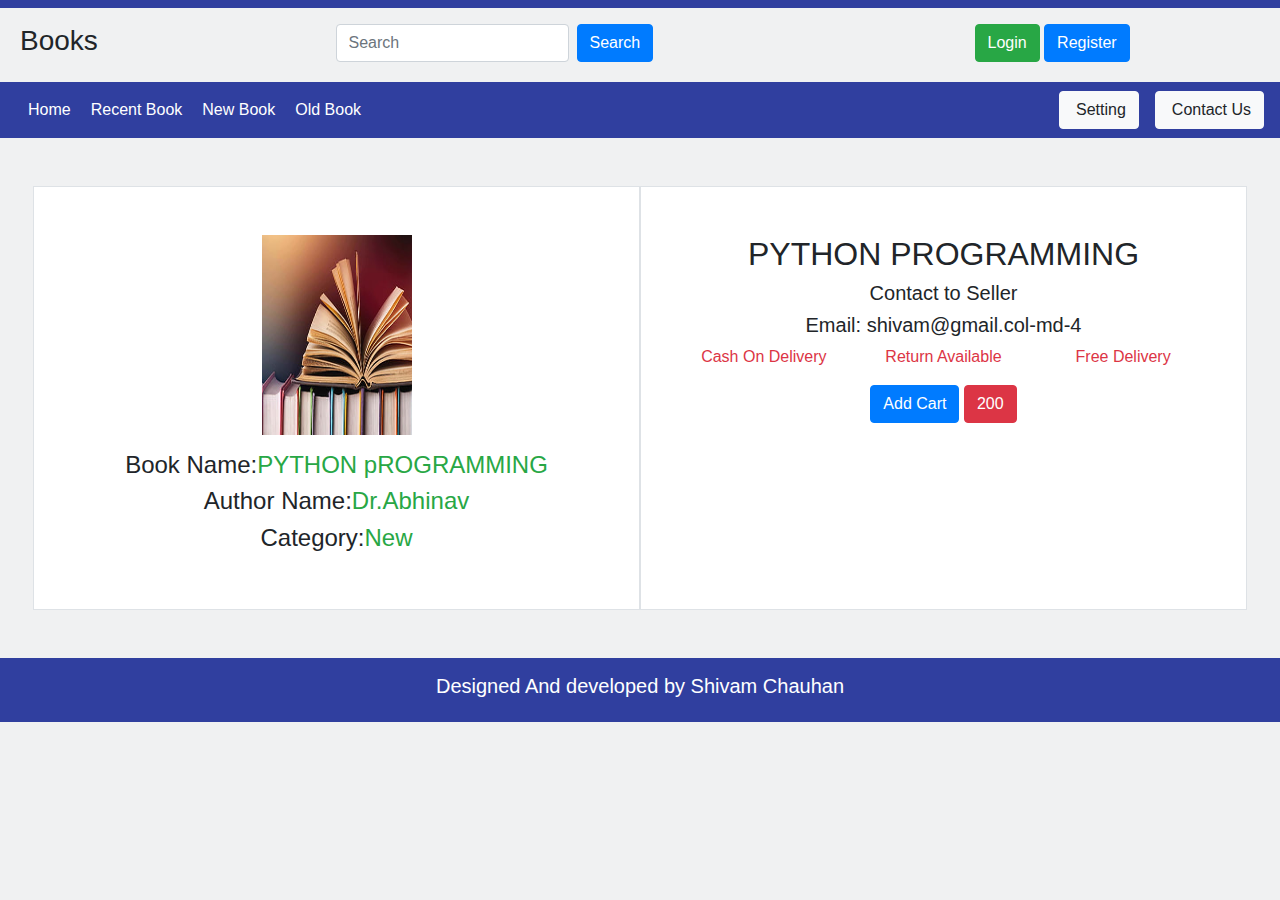
<file: ebookHTML/view_bookDetails.html>
<!DOCTYPE html>
<html>

<head>
    <meta charset="ISO-8859-1">
    <title>All Recent Books</title>
    <!-- <%@include file="allComponents/allCSS.jsp" %> -->
    <link href="https://cdn.jsdelivr.net/npm/bootstrap@5.3.3/dist/css/bootstrap.min.css" rel="stylesheet"
        integrity="sha384-QWTKZyjpPEjISv5WaRU9OFeRpok6YctnYmDr5pNlyT2bRjXh0JMhjY6hW+ALEwIH" crossorigin="anonymous">

    <link rel="stylesheet" href="https://cdnjs.cloudflare.com/ajax/libs/font-awesome/6.4.0/css/all.min.css"
        integrity="sha512-iecdLmaskl7CVkqkXNQ/ZH/XLlvWZOJyj7Yy7tcenmpD1ypASozpmT/E0iPtmFIB46ZmdtAc9eNBvH0H/ZpiBw=="
        crossorigin="anonymous" referrerpolicy="no-referrer" />

    <link rel="stylesheet" href="https://cdn.jsdelivr.net/npm/bootstrap@4.0.0/dist/css/bootstrap.min.css"
        integrity="sha384-Gn5384xqQ1aoWXA+058RXPxPg6fy4IWvTNh0E263XmFcJlSAwiGgFAW/dAiS6JXm" crossorigin="anonymous">

    <script src="https://code.jquery.com/jquery-3.2.1.slim.min.js"
        integrity="sha384-KJ3o2DKtIkvYIK3UENzmM7KCkRr/rE9/Qpg6aAZGJwFDMVNA/GpGFF93hXpG5KkN"
        crossorigin="anonymous"></script>
    <script src="https://cdn.jsdelivr.net/npm/popper.js@1.12.9/dist/umd/popper.min.js"
        integrity="sha384-ApNbgh9B+Y1QKtv3Rn7W3mgPxhU9K/ScQsAP7hUibX39j7fakFPskvXusvfa0b4Q"
        crossorigin="anonymous"></script>

    <link rel="stylesheet" href="style.css">
</head>

<body style="background-color: #f0f1f2">
    <!-- <%@include file="allComponents/navbar.jsp" %> -->
    <div id="navbar-container"></div>

<script>
    // Use fetch to load the external navbar HTML
    fetch('allComponents/navbar.html')
    .then(response => response.text())
    .then(data => {
        document.getElementById('navbar-container').innerHTML = data;
    })
    .catch(error => console.log('Error loading navbar:', error));
</script>

<div class="container-fluid p-5">
		<div class="row">
			<div class="col-md-6 text-center p-5 border bg-white">
				
						<img alt="error" style="width: 150px;height: 200px;" src="book.jpg">
						<h4 class="mt-3">Book Name:<span class="text-success">PYTHON pROGRAMMING</span></h4>
						<h4>Author Name:<span class="text-success">Dr.Abhinav</span></h4>
						<h4>Category:<span class="text-success">New</span></h4>
			</div>
			<div class="col-md-6 text-center p-5 border bg-white">
			      <h2> PYTHON PROGRAMMING</h2>
			    	  <h5>Contact to Seller</h5>
			    	  <h5><i class="fa-solid fa-envelope"></i>Email: shivam@gmail.col-md-4</h5>
			    	
			      
			      <div class="row ">
			         <div class="col-md-4 text-danger text center p2">
			            <i class="fa-solid fa-sack-dollar fa-2x"></i>
			            <p> Cash On Delivery</p>
			         </div>
			          <div class="col-md-4 text-danger text center p2">
			               <i class="fa-solid fa-rotate-left fa-2x"></i>
			               <p> Return Available</p>
			          </div>
			          <div class="col-md-4 text-danger text center p2">
			             <i class="fa-solid fa-truck-fast fa-2x"></i>
			             <p>Free Delivery</p>
			          </div>    
			      </div>
			      <div class="text-centerp-3">
			         <a href=" " class=" btn btn-primary "><i class="fa-solid fa-cart-plus"></i>Add Cart</a>
			         <a href=" " class=" btn btn-danger "><i class="fa-solid fa-indian-rupee-sign"></i>200</a>
			      </div>
			</div>
        </div>
</div>
 <!-- <%@include file="allComponents/footer.jsp" %> -->
 <div claas="container-fluid " style="background-color:  #303f9f;">
	<div class="text-center text-white p-3">
		<h5> Designed And developed by Shivam Chauhan</h5>
	</div>
</div>

</body>
</html>
</file>
<file: ebookHTML/style.css>
.bg-custom{
	background-color: #303f9f;
}

.navbar .nav-item:hover .nav-link{
	color: black;
	border-radius: 15px;
	background-color: white;
	
}
.search{
	width: 50%;
}
</file>
